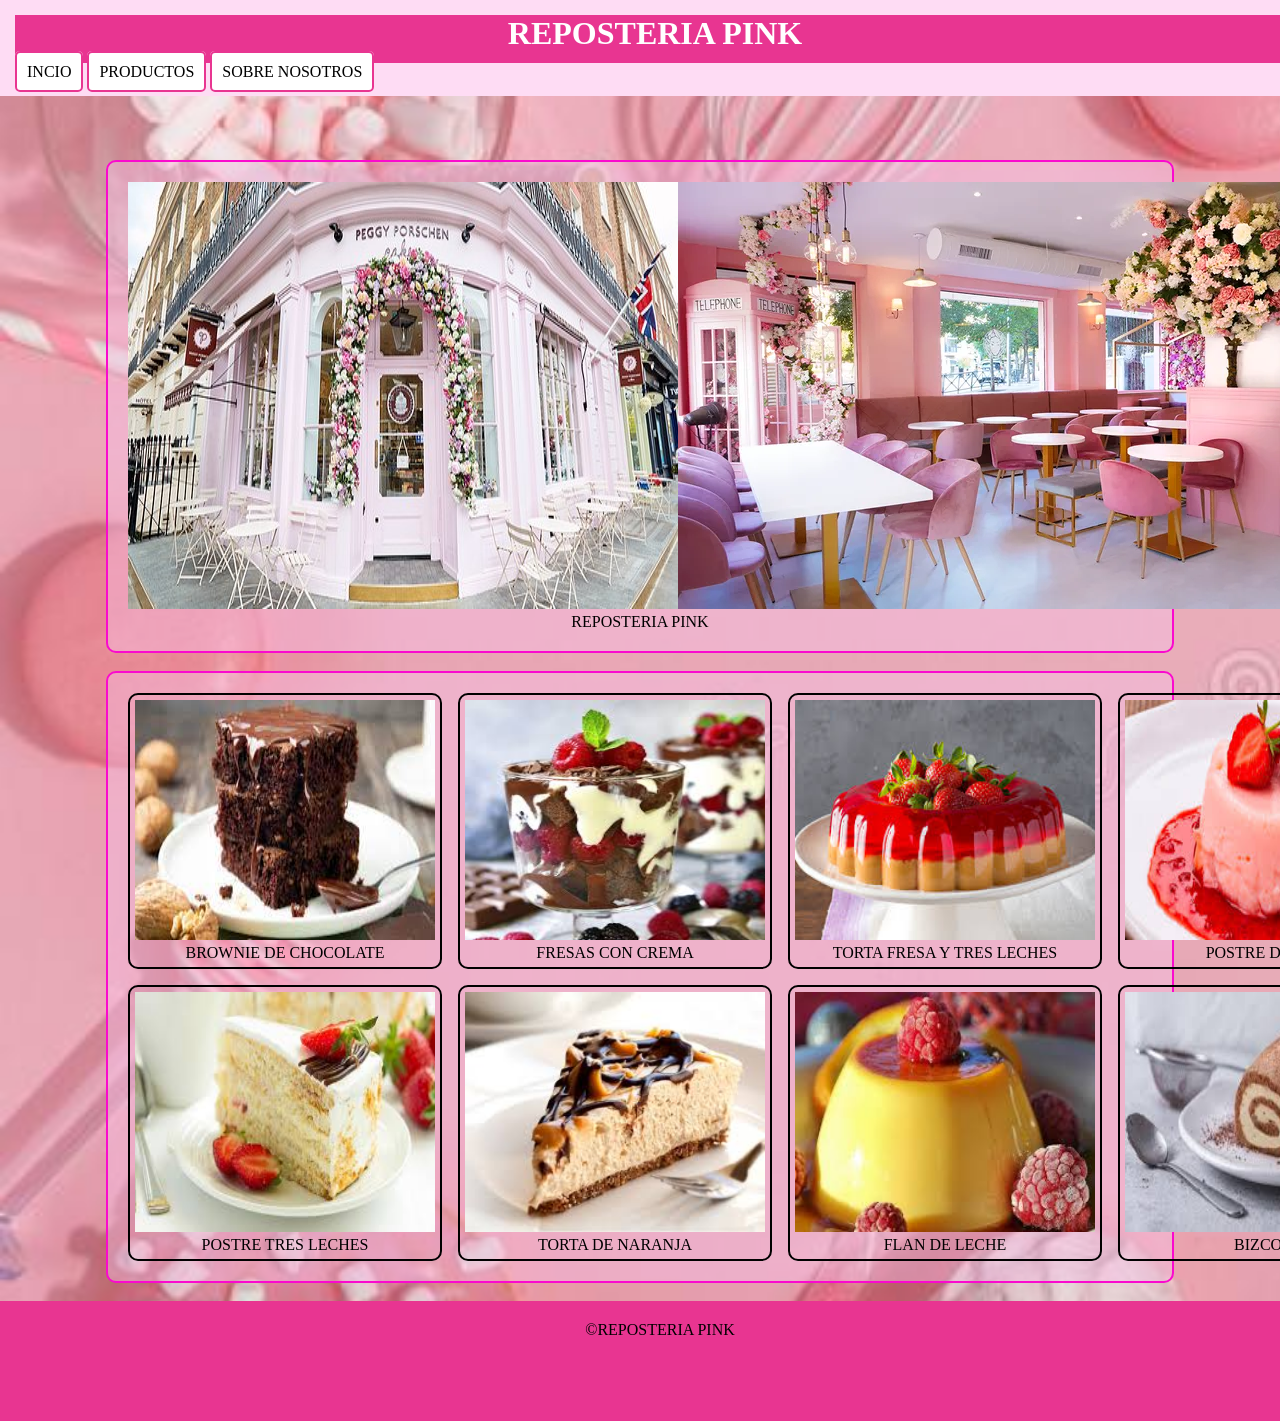
<file: index.html>
<!DOCTYPE html>
<html lang="en">
<head>
    <meta charset="UTF-8">
    <meta http-equiv="X-UA-Compatible" content="IE=edge">
    <meta name="viewport" content="width=device-width, initial-scale=1.0">
    <link rel="stylesheet" href="./css/estilos.css">
    <title>Document</title>
</head>
<body>
  
        <header>
     <h1>REPOSTERIA PINK</h1>


     
        <a class="link" href="index.html">INCIO</a>
        <a class="link" href="productos.html">PRODUCTOS</a>
        <a class="link" href="nosotros.html">SOBRE NOSOTROS</a>
        

    </header>

  
<section class="princ">
   <div class="sele">
       <img class="principal" src="./images/pasteleria2.jpg" alt=""/>
    <img class="principal" src="./images/pasteleria3.webp" alt=""/></div>
   <p class="text">REPOSTERIA PINK</p>
</section>
<br>
<section class="imagenes">
   <div class="img-caja">
    <img src="./images/imagen1.jpg" alt="postre 1">
    <p>BROWNIE DE CHOCOLATE</p>
   </div>
    <div class="img-caja"><img src="./images/imagen2.jpg" alt="postre 2">
        <p>FRESAS CON CREMA</p></div>
    <div class="img-caja"><img src="./images/imagen3.jpg" alt="postre 3">
        <p>TORTA FRESA Y TRES LECHES</p></div>
    <div class="img-caja"><img src="./images/imagen4.jpg" alt="postre 4">
        <p>POSTRE DE FRESA</p></div>
   <div class="img-caja"> <img src="./images/imagen5.jpg" alt="postre 5">
    <p>POSTRE TRES LECHES</p></div>
    <div class="img-caja"><img src="./images/imagen6.jpg" alt="postre 6">
        <p>TORTA DE NARANJA </p></div>
        <div class="img-caja"><img src="./images/imagen7.jpg" alt="postre 6">
      <p>FLAN DE LECHE</p></div>
            <div class="img-caja"><img src="./images/imagen8.jpg" alt="postre 6">
                <p>BIZCOCHO </p></div>
</section>
<br>
<footer>
  <p>&copy;REPOSTERIA PINK</p> 
  
</footer>
</body>
</html>
</file>
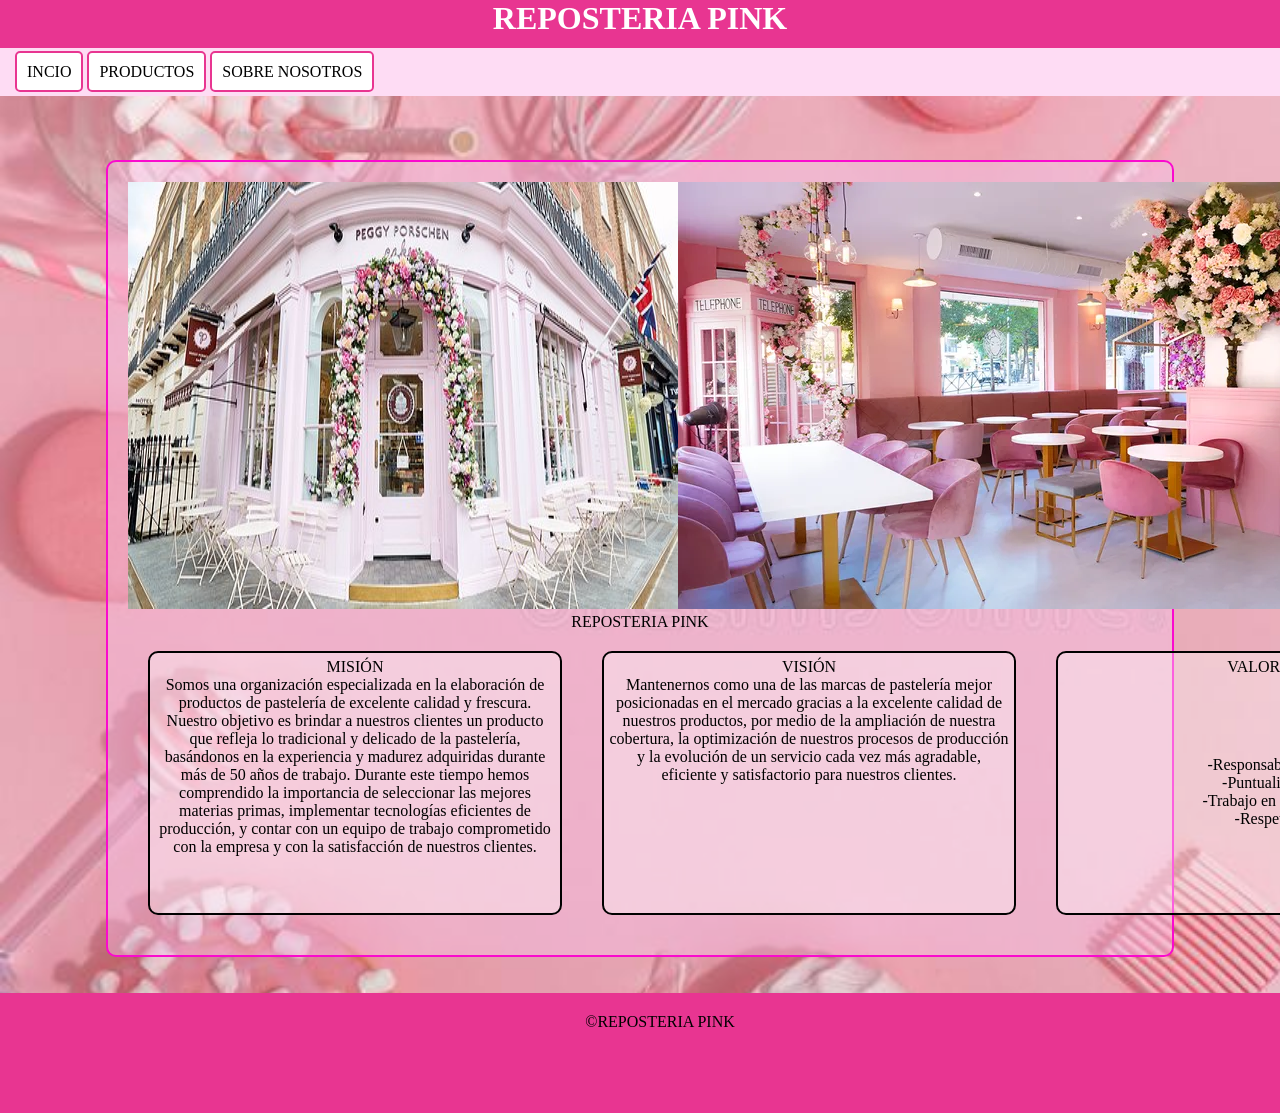
<file: nosotros.html>
<!DOCTYPE html>
<html lang="en">
<head>
    <meta charset="UTF-8">
    <meta http-equiv="X-UA-Compatible" content="IE=edge">
    <meta name="viewport" content="width=device-width, initial-scale=1.0">
    <link rel="stylesheet" href="./css/estilos.css">
    <title>Document</title>
</head>
<body>
    <h1>REPOSTERIA PINK</h1>
 <header>
     
    <a class="link" href="index.html">INCIO</a>
        <a class="link" href="productos.html">PRODUCTOS</a>
        <a class="link" href="nosotros.html">SOBRE NOSOTROS</a>
        
     </div>
    </header>
  
<section class="princ">
   <div class="sele">
       <img class="principal" src="./images/pasteleria2.jpg" alt=""/>
    <img class="principal" src="./images/pasteleria3.webp" alt=""/></div>
   <p class="text">REPOSTERIA PINK</p>
   <div class="info-box">
    <div class="info"> MISIÓN <br>

 <p> Somos una organización especializada en la elaboración de productos de pastelería de excelente calidad y frescura. Nuestro objetivo es brindar a nuestros clientes un producto que refleja lo tradicional y delicado de la pastelería, basándonos en la experiencia y madurez adquiridas durante más de 50 años de trabajo. Durante este tiempo hemos comprendido la importancia de seleccionar las mejores materias primas, implementar tecnologías eficientes de producción, y contar con un equipo de trabajo comprometido con la empresa y con la satisfacción de nuestros clientes.</p>
</div> 
<div class="info">VISIÓN <br>

 <p> Mantenernos como una de las marcas de pastelería mejor posicionadas en el mercado gracias a la excelente calidad de nuestros productos, por medio de la ampliación de nuestra cobertura, la optimización de nuestros procesos de producción y la evolución de un servicio cada vez más agradable, eficiente y satisfactorio para nuestros clientes.</p>
    </div> 
    <div class="info yu">VALORES <br>

     <div class="k">
        -Responsabilidad <br>
        -Puntualidad<br>
        -Trabajo en equipo<br>
        -Respeto<br>
     </div>
        </div>  
    </div>
</section>
<br>

   
 
<br>
<footer>
  <p>&copy;REPOSTERIA PINK</p> 
  
</footer>
</body>
</html>
</file>
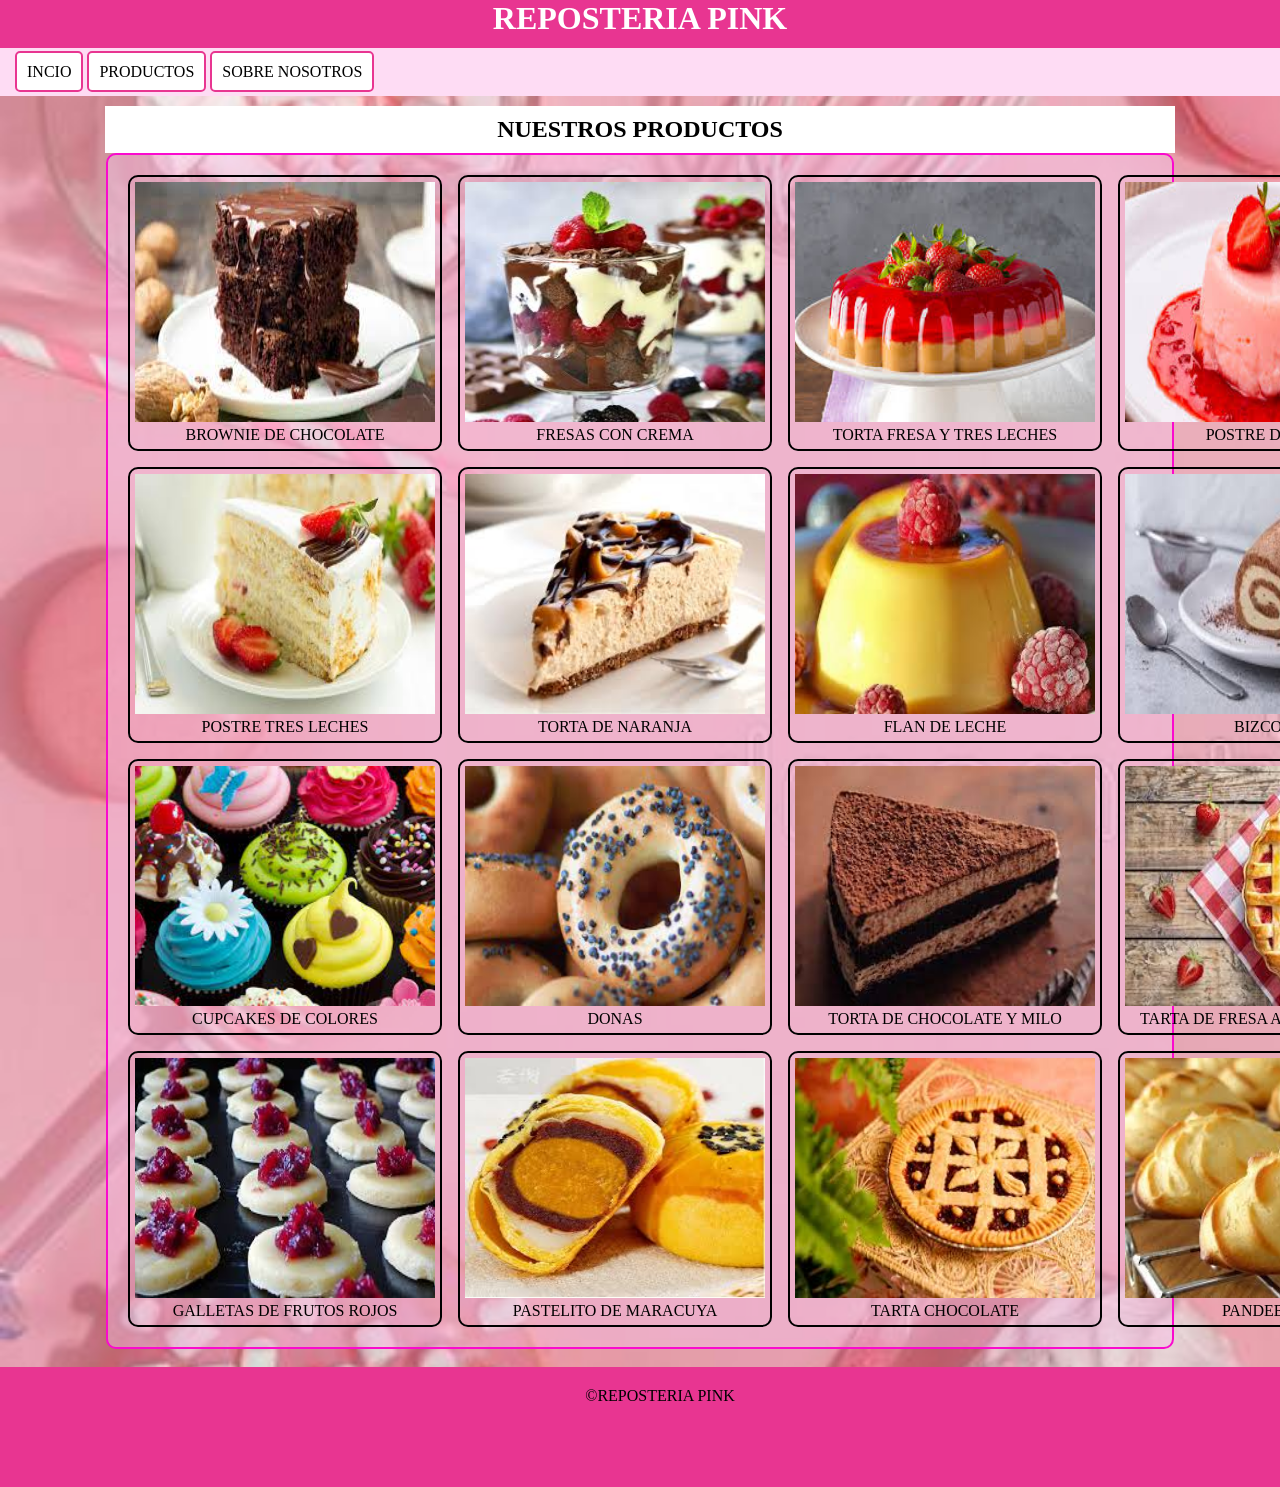
<file: productos.html>
<!DOCTYPE html>
<html lang="en">

<head>
    <meta charset="UTF-8">
    <meta http-equiv="X-UA-Compatible" content="IE=edge">
    <meta name="viewport" content="width=device-width, initial-scale=1.0">
    <link rel="stylesheet" href="./css/estilos.css">
    <title>Document</title>
</head>

<body>
    <h1>REPOSTERIA PINK</h1>
    <header>

        <a class="link" href="index.html">INCIO</a>
        <a class="link" href="productos.html">PRODUCTOS</a>
        <a class="link" href="nosotros.html">SOBRE NOSOTROS</a>
         
        </div>
    </header>
    <h2>
        <center>NUESTROS PRODUCTOS</center>
    </h2>
    <section class="imagenes">
        <div class="img-caja">

            <img src="./images/imagen1.jpg" alt="postre 1">
            <p>BROWNIE DE CHOCOLATE</p>
        </div>
        <div class="img-caja"><img src="./images/imagen2.jpg" alt="postre 2">
            <p>FRESAS CON CREMA</p>
        </div>
        <div class="img-caja"><img src="./images/imagen3.jpg" alt="postre 3">
            <p>TORTA FRESA Y TRES LECHES</p>
        </div>
        <div class="img-caja"><img src="./images/imagen4.jpg" alt="postre 4">
            <p>POSTRE DE FRESA</p>
        </div>
        <div class="img-caja"> <img src="./images/imagen5.jpg" alt="postre 5">
            <p>POSTRE TRES LECHES</p>
        </div>
        <div class="img-caja"><img src="./images/imagen6.jpg" alt="postre 6">
            <p>TORTA DE NARANJA </p>
        </div>
        <div class="img-caja"><img src="./images/imagen7.jpg" alt="postre 6">
            <p>FLAN DE LECHE</p>
        </div>
        <div class="img-caja"><img src="./images/imagen8.jpg" alt="postre 6">
            <p>BIZCOCHO </p>
        </div>
        <div class="img-caja"><img src="./images/imagen9.jpg" alt="postre 2">
            <p>CUPCAKES DE COLORES</p>
        </div>
        <div class="img-caja"><img src="./images/imagen10.jpg" alt="postre 2">
            <p>DONAS</p>
        </div>
        <div class="img-caja"><img src="./images/imagen11.jpg" alt="postre 2">
            <p>TORTA DE CHOCOLATE Y MILO</p>
        </div>
        <div class="img-caja"><img src="./images/imagen12.jpg" alt="postre 2">
            <p>TARTA DE FRESA ACARAMELIZADA</p>
        </div>
        <div class="img-caja"><img src="./images/imagen13.jpg" alt="postre 2">
            <p>GALLETAS DE FRUTOS ROJOS</p>
        </div>
        <div class="img-caja"><img src="./images/imagen14.jpg" alt="postre 2">
            <p>PASTELITO DE MARACUYA</p>
        </div>
        <div class="img-caja"><img src="./images/imagen15.jpg" alt="postre 2">
            <p>TARTA CHOCOLATE</p>
        </div>
        <div class="img-caja"><img src="./images/imagen16.jpg" alt="postre 2">
            <p>PANDEBONOS</p>
        </div>
    </section>
    <br>
    <footer>
        <p>&copy;REPOSTERIA PINK</p>

    </footer>
</body>

</html>
</file>
<file: css/estilos.css>
*{
    margin: 0;
    padding:0;
}
body{
   background:url(../images/fondo.jpg);
   background-size:cover;
   
}
header{
    background:rgb(254, 220, 244);
    display: inline-block;
    width: 100%;
    text-align:justify;
    padding: 15px;
    position: sticky;
    top:0px;
    
}

.link{
    background:rgb(255, 255, 255);
    color: #000000;
    border: 2px solid #e83591;
    text-decoration: none;
    padding: 10px;
    border-radius:5px;
    transition: all .2s ease-in-out;
}
.link:hover{
    color:white;
    background: #e83591;

}
h1{
    background-color: #e83591;
    height:3rem;
    text-align:center;
    color:white;
    
}
h2{
    margin:20px 0 0 0 ;
    background: white;
    width:82%;
    display:block;
    text-align:center;
    margin: 0 auto;
    margin-top: 10px;
    padding: 10px;
    
}
section{
background:pink;
    color: #000000;
    border: 2px solid #fa0ace;
    background: rgba(245, 193, 230, 0.447);
    padding: 20px;
    margin: 20px;
    border-radius:10px;
  
}
.princ{

    width: 80%;
    margin: 0 auto;
    text-align: center;
    object-fit:cover;
    margin-top:4rem;
}
.sele{
    display: inline-flex;
    width: 100%;

}
.principal{
    width: 100%;
}


.imagenes{
    
    margin-top: 140px;
    width: 80%;
    margin: 0 auto;
    display: grid;
    grid-template-columns: repeat(4,1fr);
    gap: 1rem;
}
.img-caja{
    border:2px solid #000000;
    margin: 0 auto;
    border-radius:10px;
    width:300px;
    padding: 5px;
   text-align: center;
    
}
.img-caja img{
    width: 100%;
    height: 15rem;

}
.info-box{
    text-align: center;
    display: inline-flex;


}
.info{
    border:2px solid #000000;
    margin: 20px;
    border-radius:10px;
    width:400px;
    height:250px;
    padding: 5px;
    grid-template-columns: repeat(3,1fr);

   background:rgba(254, 254, 254, 0.346);

    
}
footer{
    background:#e83591;
    width: 100%;
    height: 5rem;
    text-align:center;
    padding: 20px;

}

.k{

    align-items: center;
    margin: 20% auto;
}
</file>
